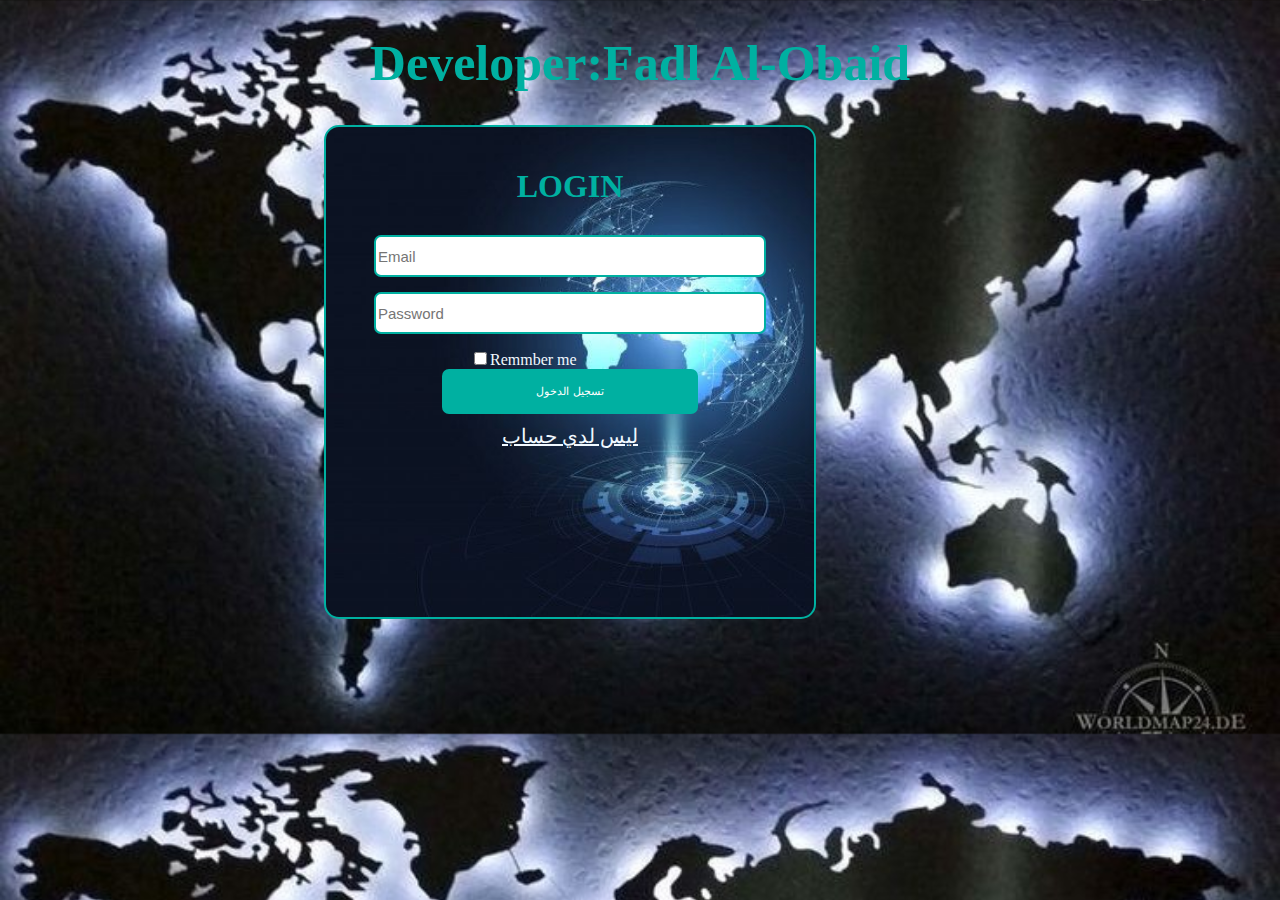
<file: index.html>
<!DOCTYPE html>
<html lang="en">
<head>
    <meta charset="UTF-8">
    <meta name="viewport" content="width=device-width, initial-scale=1.0">
    <title>login</title>
    <link rel="stylesheet" href="./css/style.css">
</head>
<body class="body1">
    
    <h1 class="hd1">Developer:Fadl Al-Obaid</h1>
    <div class="div1">
        <form action="./index3.html" class="fr1">
            <h1 class="hed1">LOGIN</h1>
           
            <input type="email" class="em1 md1" placeholder="Email">
          
            <input type="password"class="pass1 md1" placeholder="Password">
            <input type="checkbox" class="ck1"><label class="lab1">Remmber me</label>
             <input type="submit" class="sbt1" placeholder="تسجيل الدخول" value="تسجيل الدخول"> 
        </form>
        <a href="./index2.html" class="a11">ليس لدي حساب</a>
    </div>
    
</body>
</html>
</file>
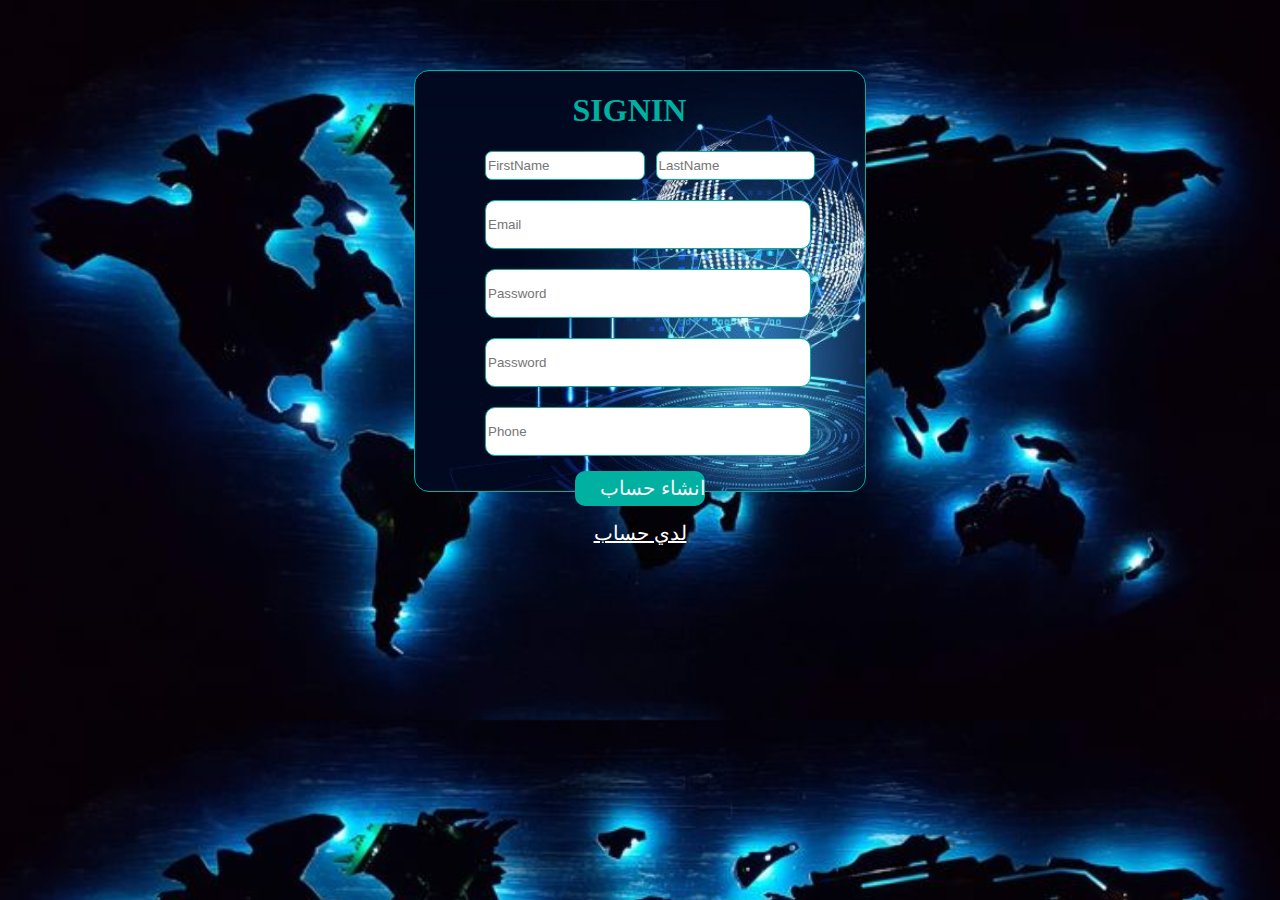
<file: index2.html>
<!DOCTYPE html>
<html lang="en">
<head>
    <link rel="stylesheet" href="./css/style.css">
    <meta charset="UTF-8">
    <meta name="viewport" content="width=device-width, initial-scale=1.0">
    <title>Sign-in</title>
</head>
<body class="body2">
 <div class="dev2">
    <form action="./index3.html">
       <h1 class="hed2">SIGNIN</h1>
    <input type="text"  class="txt1 t13" placeholder="FirstName">
    
    <input type="text"  class="txt2 t13" placeholder="LastName">
   
    <input type="email" class="em2 t13" placeholder="Email">
 
    <input type="password"  class="pass2 t13" placeholder="Password">

    <input type="password" class="pass2 t13" placeholder="Password">
   
    <input type="tel"class="num1 t13" placeholder="Phone">
    <input type="submit" value="انشاء حساب" class="btn2">
    <a href="./index.html" class="a22">لدي حساب</a>
</form>
</div>

</body>
</html>
</file>
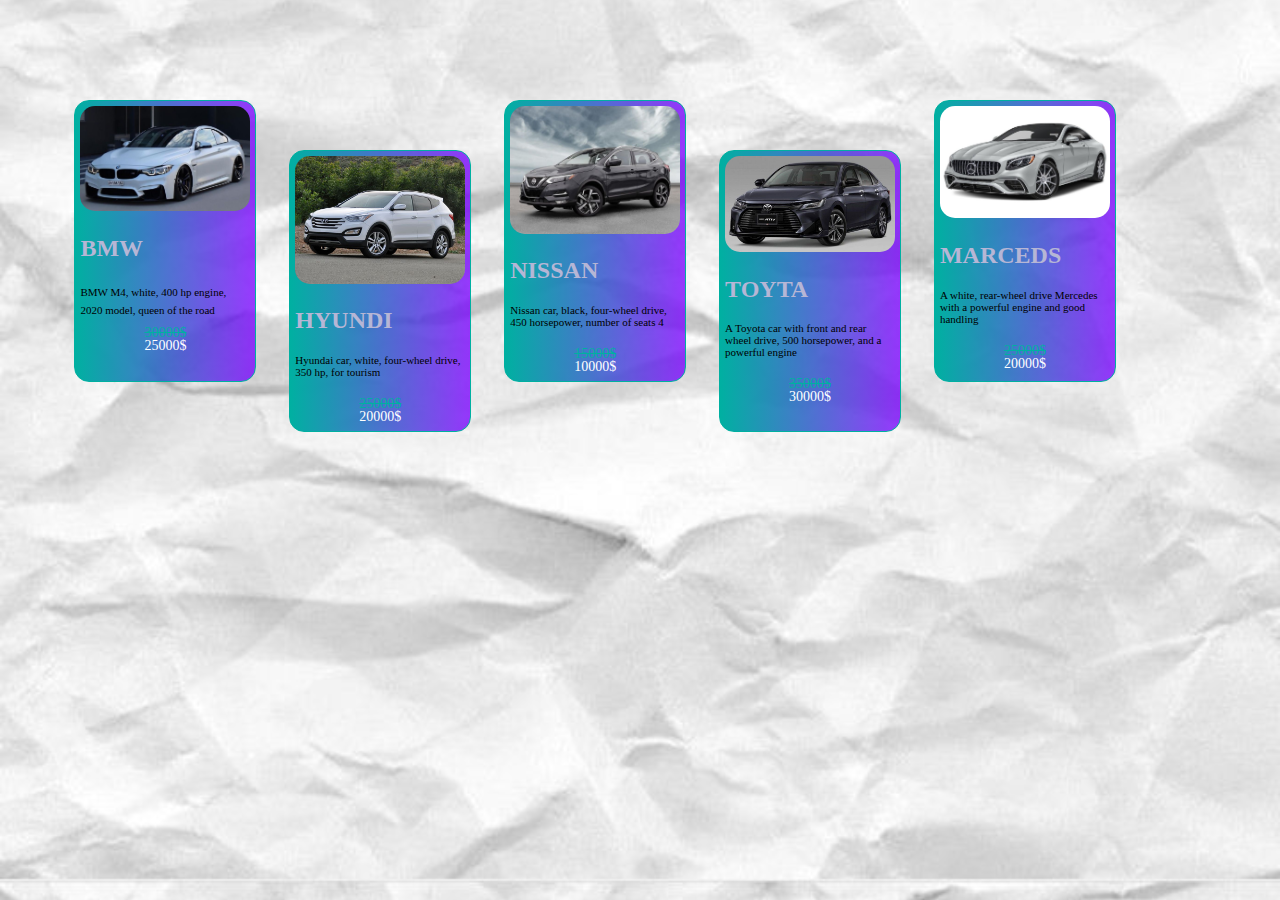
<file: index3.html>
<!DOCTYPE html>
<html lang="en">
<head>
    <meta charset="UTF-8">
    <meta name="viewport" content="width=device-width, initial-scale=1.0">
    <link rel="stylesheet" href="./css/style.css">
    <title>products</title>
</head>
<body class="body3">
    <div class="divt1">
                <div class="divl1 dd2">
                <img src="./image/BMW M4.jpg" class="img1" >
                <h2 class="hed11">BMW</h2>
                <label class="lab11">BMW M4, white, 400 hp engine, 2020 model, queen of the road</label>
                <del class="sal">30000$</del><p class="p1">25000$</p>
             </div>
          <div class="divl1 dd1">
                <img src="./image/Houndi.jpg" class="img1" >
                <h2 class="hed11">HYUNDI</h2>
                <p class="lab11">Hyundai car, white, four-wheel drive, 350 hp, for tourism</p>
                <del class="sal">25000$</del><p class="p1">20000$</p>
             </div>

             
              <div class="divl1 dd2">
                <img src="./image/nNissan.jpg" class="img1" >
                <h2 class="hed11">NISSAN</h2>
                <p class="lab11">Nissan car, black, four-wheel drive, 450 horsepower, number of seats 4</p>
                <del class="sal">15000$</del><p class="p1">10000$</p>
             </div>


             <div class="divl1 dd1 di1">
                <img src="./image/toyta.jpg" class="img1" >
                <h2 class="hed11">TOYTA</h2>
                <p class="lab11">A Toyota car with front and rear wheel drive, 500 horsepower, and a powerful engine</p>
                <del class="sal">35000$</del><p class="p1">30000$</p>
             </div>
              <div class="divl1 dd2 di1">
                <img src="./image/2019 Mercedes-Benz AMG S63.jpg" class="img1" >
                <h2 class="hed11">MARCEDS</h2>
                <p class="lab11">A white, rear-wheel drive Mercedes with a powerful engine and good handling</p>
                <del class="sal">25000$</del><p class="p1">20000$</p>
             </div>
        </div>
   
</body>
</html>
</file>
<file: css/style.css>
.body1
{
background-image: url(../image/download\ \(2\).jpg);
background-size: cover;
background-repeat: repeat;
transition: 0.5s linear;
}
.body1:hover{
   background-image: url("../image/Motherboard\ map.jpg");
   background-size:cover;
   background-repeat: repeat;
}
.hd1{

   
   flex-wrap:wrap;
    position: relative;

   text-align: center;
   color:#00b0a1;
   font-size: 50px;
   transition: 0.5s ease-in-out; 
}
.hd1:hover
{
   
color: rgba(123, 0, 255, 0.772);
/* backdrop-filter: blur(10px); */
box-shadow: 0px 0px 20px #dce2e1b2;
}
.hd2
{
   position: relative;

   color:rgb(4, 120, 81);
   font-size: 50px;
}
.div1{

    width: 35vw;
    height: 50vh;
    border:2px solid rgb(0, 176, 161);
    position: relative;
    left: 25%;
    border-radius: 15px;
    background-image: url(../image/blue1.jpg);
    background-size: cover;
    background-repeat: no-repeat;
    transition: 0.5s linear;
    flex-wrap:wrap;
    display: flex;
    padding: 20px;
    flex-direction: column;
    align-items: center;

}
.div1:hover{
   background-image: url("../image/blue2.jpg");
   background-size: cover;
   background-repeat: no-repeat;
   border:2px solid  rgba(123, 0, 255, 0.772);
}
 .md1 {
    border: 2px solid #00b0a1;
    display: flex;
    margin: 15px;
    width: 30vw;
    height: 4vh;
    border-radius: 7px;
    color:rgba(123, 0, 255, 0.772);
    font-size: 15px;
    transition: 0.5s linear;
 }
 .md1:hover{

 border: 1px solid rgba(123, 0, 255, 0.772);
 }

 .ck1
 { 
  position: static;
 margin-left: 115px;  
    color:white;
    transition: 0.5s linear;

 }

 .lab1{
   position:static;
   color: aliceblue;
 }
.sbt1{
    width: 20vw;
    height: 5vh;
    display: block;
    margin: auto;
     padding:7px 31px; 
    color:white;
    background-color: #00b0a1;
    font-size: 11px;
    border-radius: 7px;
    border:0cap;
    transition: 0.5s ease-in-out;
   
}
.sbt1:hover{
  background-color:rgba(123, 0, 255, 0.772);
}
.hed1{
   text-align: center;
   color:#00b0a1;
   margin-bottom: 30px;
   transition: 0.5s ease-in-out;

}
.hed1:hover,.hed2:hover{
   
  
     color:rgba(123, 0, 255, 0.772);
   
}
.a11
{
   color: aliceblue;
  position: relative;
  top: 10px;
   text-align: center; 
   font-size: 20px;
   
}
@media only screen and (max-width:650px){
   .body1{
      width: 80%;
      height: 100%;
   }
   .hed1{
      font-size:medium;
      position:static;
      text-align: center; 
   }
   .div1{
      
    width: 50vw;
    height: 40vh;
    border:2px solid rgb(0, 176, 161);
    position: relative;
    left: 15%;
    border-radius: 15px;
    background-image: url(../image/blue1.jpg);
    background-size: cover;
    background-repeat: no-repeat;
    transition: 0.5s linear;
    display: flex;
    flex-wrap:wrap;
    
    flex-direction: column;
    align-items: center;
   }  
    .hd1{
      
   flex-wrap:wrap;
   position: relative;

  text-align: center;
  color:#00b0a1;
  font-size: 20px;
  transition: 0.5s ease-in-out; 
 
   }  
   .a11{
      font-size: 10px;
   } 
   .md1{
      display: flex;
      margin: 5px;
      width: 45vw;
   }
   .ck1  { 
      position: static;
      margin-left: 10px;  
      color:white;
   }
   .sbt1{
      width: 30vw;
      height: 5vh;
      display: block;
      margin: auto;
      padding:5px 25px; 
      font-size: 15px;
      border-radius: 7px;
      border:0cap;
      transition: 0.5s ease-in-out;
     
   }
}
.body2
{
   background-image: url("../image/Motherboard\ map.jpg");
   background-size: cover;
   background-repeat:repeat;
   transition: 0.5s linear;
}
.body2:hover{
   background-image: url(../image/download\ \(2\).jpg);
background-size: cover;
background-repeat: no-repeat;
}
.dev2:hover{
   background-image: url(../image/blue1.jpg);
   background-size: cover;
   background-repeat:repeat;

}
.dev2
{  
   background-image: url("../image/blue2.jpg");
   background-size: cover;
   background-repeat: no-repeat;
  width: 450px;
  height: 420px;
   margin: auto;
   margin-top: 70px;
   border: 1px solid #00b0a1;
   border-radius: 15px;
   transition: 0.5s linear;
}
.t13{
color:rgba(123, 0, 255, 0.772) ;
}
.t13:hover ,.dev2:hover
{
border:1px solid rgba(123, 0, 255, 0.772);
}
.hed2
{   
 
   color:#00b0a1;
   margin-left: 35%;
}
.txt1
{
   border: 1px solid #00b0a1;
   border-radius: 7px;
 
   margin-left:70px;
   height: 25px;
   width: 12vw;
}
.txt2
{  border: 1px solid #00b0a1;
   border-radius: 7px;
 
   margin-left:7px;
   height: 25px;
   width: 12vw;}
.em2
{
   width: 25vw;
   height: 5vh;
   margin-top: 20px;
   margin-left: 70px;
   border: 1px solid #00b0a1;
   border-radius: 10px;
   display: flex;
}
.pass2
{
   width: 25vw;
   height: 5vh;
   margin-top: 20px;
   margin-left: 70px;
   border: 1px solid #00b0a1;
   border-radius: 10px;
   display: flex;
}
.num1
{
   width: 25vw;
   height: 5vh;
   margin-top: 20px;
   margin-left: 70px;
   border: 1px solid #00b0a1;
   border-radius: 10px;
   display: flex;
   margin-top: 20px;
   
}

.btn2{
   width: 130px;
   height: 35px;
   display: flex;
   margin:15px 160px;

   padding: 5px 25px;
   background-color: #00b0a1;
   border: 0cap;
   border-radius: 10px;
   color:rgb(245, 243, 246);
   font-size: 20px;
   transition: 0.5s ease-in-out;
}
.btn2:hover{
   background-color: rgba(123, 0, 255, 0.772);
}
.a22{
   display: block;
   text-align: center;
   font-size: 20px;
   color: #fff;
}

@media only screen and (max-width:700px){
   .dev2
{  
   background-image: url("../image/blue2.jpg");
   background-size: cover;
   background-repeat: no-repeat;
  width: 60vw;
  height: 70vh;
   margin: auto;
   margin-top: 70px;
   border: 1px solid #00b0a1;
   border-radius: 15px;
   transition: 0.5s linear;
}
.em2,.pass2,.num1{
   width: 45vw;
   height: 4vh;
   margin-left: 25px;
   border-radius: 7px;
}
.txt1,.txt2{
   height: 15px;
   width: 17vw;
   border-radius: 5px;
   margin-left:25px;
}
.hed2{
   font-size: 15px;
}
.btn2{
   width: 30vw;
   height: 5vh;
   display: flex;
   margin:15px 50px;

   padding: 5px 25px;
  
   color:rgb(245, 243, 246);
   font-size: 15px;
 
}
.a22{
font-size: 12px;
}

}
.body3
{background-image: url("../image/paper.jpg");
   background-position: center;
   background-size: cover;
   background-repeat: repeat;}
.divt1
{
 
   width:85%;
   height: 400px;
   margin-top: 70px;
   margin-left: 50px;
   border-top-left-radius: 15px;
   border-bottom-right-radius: 15px;
   display:flex;
   justify-content: space-around;
}
.divl1{
   width: 170px;
   height: 270px;
   background-image: linear-gradient(to left,rgba(123, 0, 255, 0.772), #00b0a1);
   border: 1px solid #00b0a1;
   border-radius: 15px;
   padding: 5px;
   transition: 0.5s linear; 

   /* transition-delay:1s  */
}
.divl1:hover
{
   background-image: linear-gradient(to right,rgba(123, 0, 255, 0.772), #00b0a1);
   width: 170px;
   height: 290px;
   transform: scale(1.2)
   
}
.hed11
{
   color: rgba(182, 182, 213, 0.999);
}
/* .hed11:hover
{
   color:  rgba(255, 0, 0, 0.824);
} */

.img1{
   width: 170px;
   /* height: 130px; */
   border-radius: 15px;
   transition: 0.5s linear; 

}
.img1:hover{
   width: inherit;
   border-radius: 15px;

}
.dd1
{margin-top: 80px;}
.dd2
{margin-top: 30px;}
.sal,.p1
{
  
   display: block;
   color: #00b0a1;
   text-align:center;
   font-size: 14px;
}
.sal{
   position: relative;
   top:7px;

}
.p1{
   position: relative;
   bottom: 10px;
   color:#fff;
}

.lab11{
   font-size: 11px;
}
@media only screen and (max-width:700px){
   .divt1
{
 
   width:100%;
   height: 400px;
 
   margin-left: 40%;
   border-top-left-radius: 15px;
   border-bottom-right-radius: 15px;
   display:block;
   
   /* justify-content:baseline; */
}
.divl1{
   width: 120px;
   height: 200px;
   background-image: linear-gradient(to left,rgba(123, 0, 255, 0.772), #00b0a1);
   border: 1px solid #00b0a1;
   border-radius: 15px;
   padding: 5px;
   transition: 0.5s linear; 

   /* transition-delay:1s  */
}
.divl1:hover
{
   background-image: linear-gradient(to right,rgba(123, 0, 255, 0.772), #00b0a1);
   width: 120px;
   height: 210px;
   transform: scale(1.2)
   
}
.img1{
   width: 115px;
   /* height: 130px; */
   border-radius: 15px;
   transition: 0.5s linear; 

}
.img1:hover{
   width: inherit;
   border-radius: 15px;
}
.hed11
{ font-size: 10px;
   color: rgba(182, 182, 213, 0.999);
}
.lab11{
   font-size: 9px;
}
.sal,.p1
{
  
   display: block;
   color: #00b0a1;
   text-align:center;
   font-size: 10px;
}
.sal{
   position: relative;
   top:7px;

}
.p1{
   position: relative;
   bottom: 3px;
   color:#fff;
}
}
</file>
